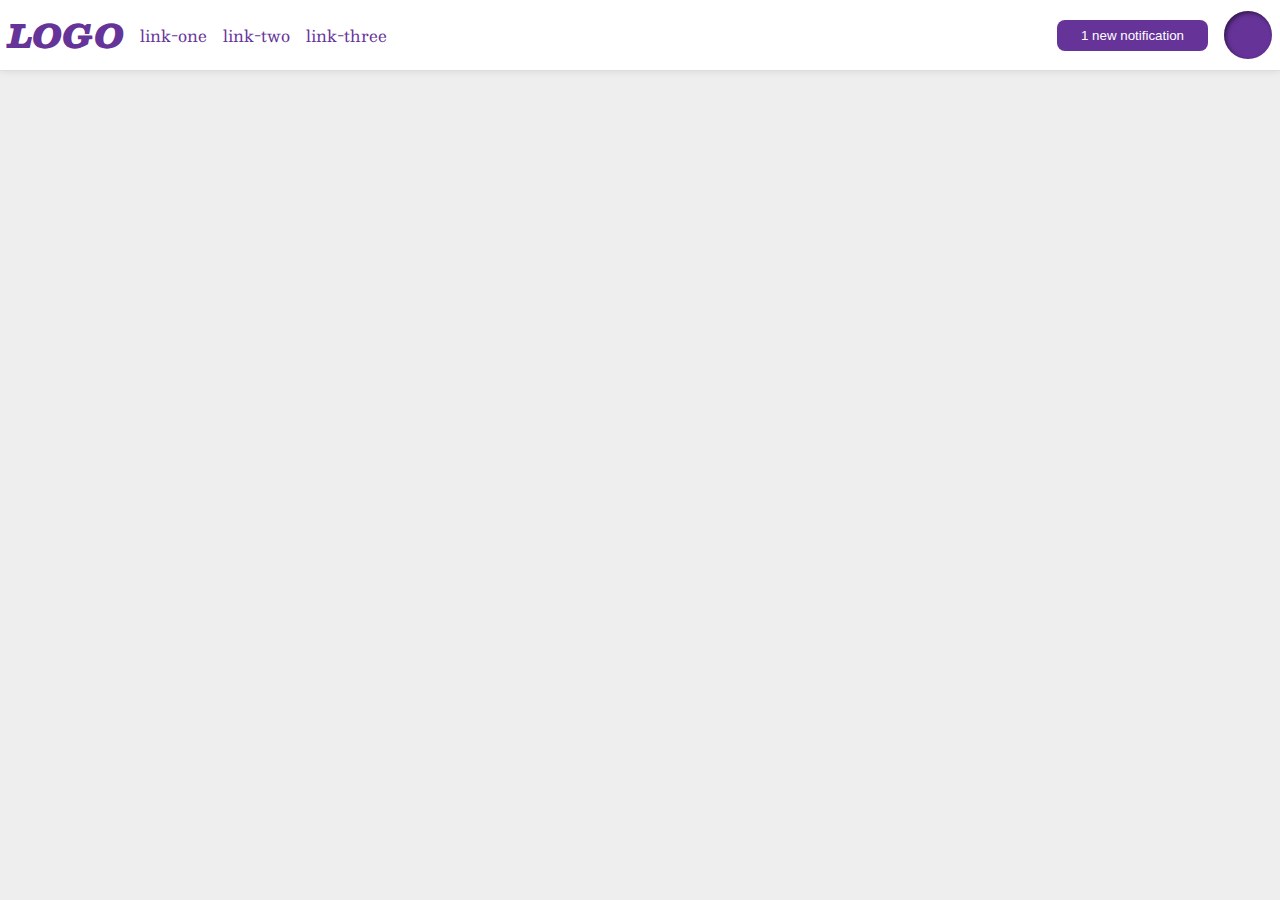
<file: foundations/flex/03-flex-header-2/index.html>
<!DOCTYPE html>
<html lang="en">
  <head>
    <meta charset="UTF-8">
    <meta http-equiv="X-UA-Compatible" content="IE=edge">
    <meta name="viewport" content="width=device-width, initial-scale=1.0">
    <title>Flex Header 2</title>
    <link rel="stylesheet" href="style.css">
  </head>
  <body>
    <div class="header">
      <div class="left">
        <div class="logo">
          LOGO
        </div>
        <ul class="links">
          <li><a href="https://google.com">link-one</a></li>
          <li><a href="https://google.com">link-two</a></li>
          <li><a href="https://google.com">link-three</a></li>
        </ul>
      </div>
      <div class="profile">
        <button class="notifications">
          1 new notification
        </button>
        <div class="profile-image"></div>
      </div>
    </div>
  </body>
</html>
</file>
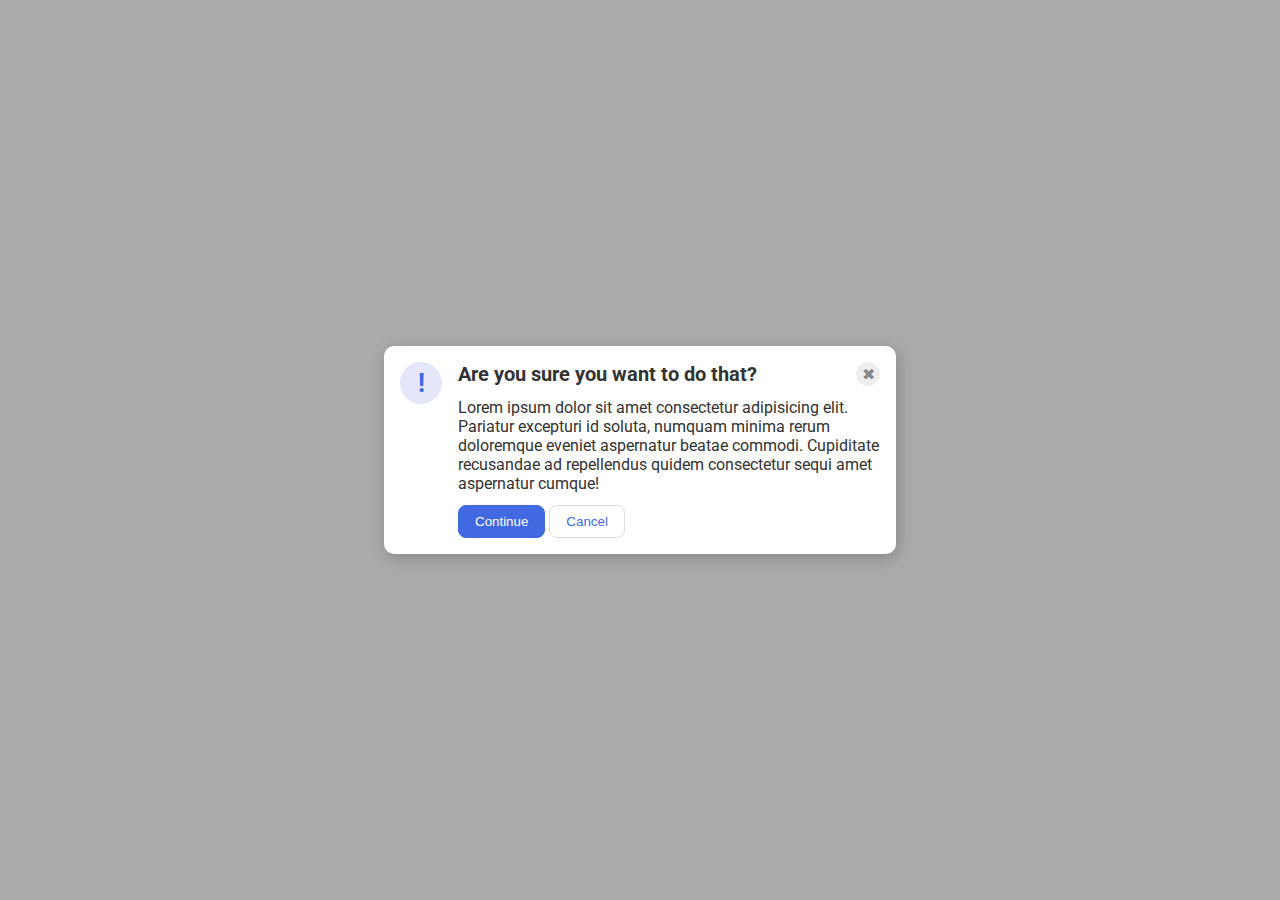
<file: foundations/flex/05-flex-modal/index.html>
<!DOCTYPE html>
<html lang="en">
  <head>
    <meta charset="UTF-8">
    <meta http-equiv="X-UA-Compatible" content="IE=edge">
    <meta name="viewport" content="width=device-width, initial-scale=1.0">
    <link rel="stylesheet" href="style.css">
    <title>Modal</title>
  </head>
  <body>
    <div class="modal">
      <div class="icon">!</div>
        <div class="content">
        <div class="header">Are you sure you want to do that?
          <button class="close-button">✖</button>
        </div>
        <div class="text">Lorem ipsum dolor sit amet consectetur adipisicing elit. Pariatur excepturi id soluta, numquam minima rerum doloremque eveniet aspernatur beatae commodi. Cupiditate recusandae ad repellendus quidem consectetur sequi amet aspernatur cumque!</div>
        <div class="buttons">
          <button class="continue">Continue</button>
          <button class="cancel">Cancel</button>
        </div>
      </div>
    </div>
  </body>
</html>
</file>
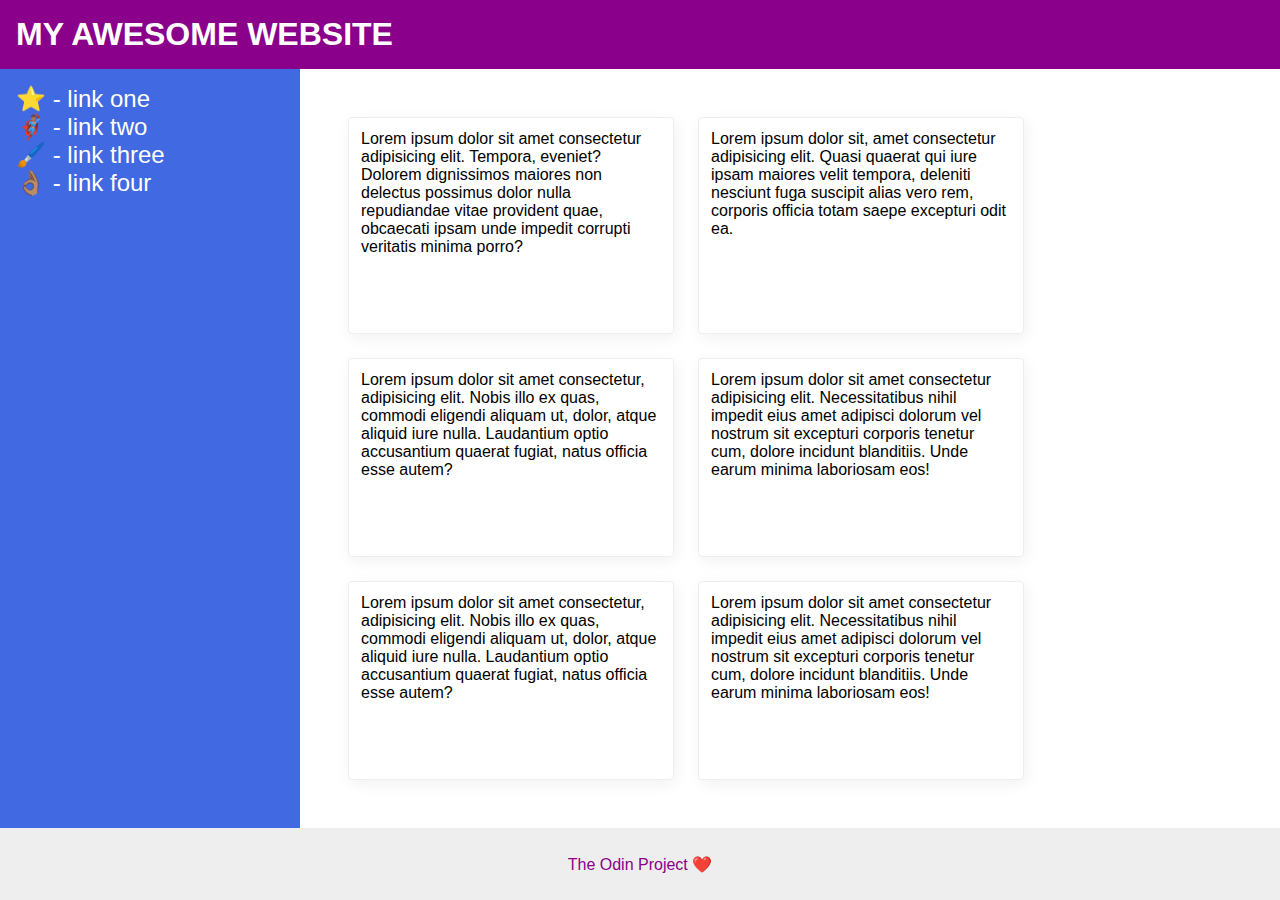
<file: foundations/flex/07-flex-layout-2/index.html>
<!DOCTYPE html>
<html lang="en">
  <head>
    <meta charset="UTF-8">
    <meta http-equiv="X-UA-Compatible" content="IE=edge">
    <meta name="viewport" content="width=device-width, initial-scale=1.0">
    <title>The Holy Grail</title>
    <link rel="stylesheet" href="style.css">
  </head>
  <body>
    <div class="header">
      MY AWESOME WEBSITE
    </div>
    
    <main>
      <div class="sidebar">
        <ul>
          <li><a href="#">⭐ - link one</a></li>
          <li><a href="#">🦸🏽‍♂️ - link two</a></li>
          <li><a href="#">🖌️ - link three</a></li>
          <li><a href="#">👌🏽 - link four</a></li>
        </ul>
      </div>


      <div class="content">

        <div class="card">Lorem ipsum dolor sit amet consectetur adipisicing elit. Tempora, eveniet? Dolorem dignissimos maiores non delectus possimus dolor nulla repudiandae vitae provident quae, obcaecati ipsam unde impedit corrupti veritatis minima porro?</div>
        <div class="card">Lorem ipsum dolor sit, amet consectetur adipisicing elit. Quasi quaerat qui iure ipsam maiores velit tempora, deleniti nesciunt fuga suscipit alias vero rem, corporis officia totam saepe excepturi odit ea.</div>
        <div class="card">Lorem ipsum dolor sit amet consectetur, adipisicing elit. Nobis illo ex quas, commodi eligendi aliquam ut, dolor, atque aliquid iure nulla. Laudantium optio accusantium quaerat fugiat, natus officia esse autem?</div>
        <div class="card">Lorem ipsum dolor sit amet consectetur adipisicing elit. Necessitatibus nihil impedit eius amet adipisci dolorum vel nostrum sit excepturi corporis tenetur cum, dolore incidunt blanditiis. Unde earum minima laboriosam eos!</div>
        <div class="card">Lorem ipsum dolor sit amet consectetur, adipisicing elit. Nobis illo ex quas, commodi eligendi aliquam ut, dolor, atque aliquid iure nulla. Laudantium optio accusantium quaerat fugiat, natus officia esse autem?</div>
        <div class="card">Lorem ipsum dolor sit amet consectetur adipisicing elit. Necessitatibus nihil impedit eius amet adipisci dolorum vel nostrum sit excepturi corporis tenetur cum, dolore incidunt blanditiis. Unde earum minima laboriosam eos!</div>
    
      </div>

    </main>

    <div class="footer">
      The Odin Project ❤️
    </div>
  </body>
</html>
</file>
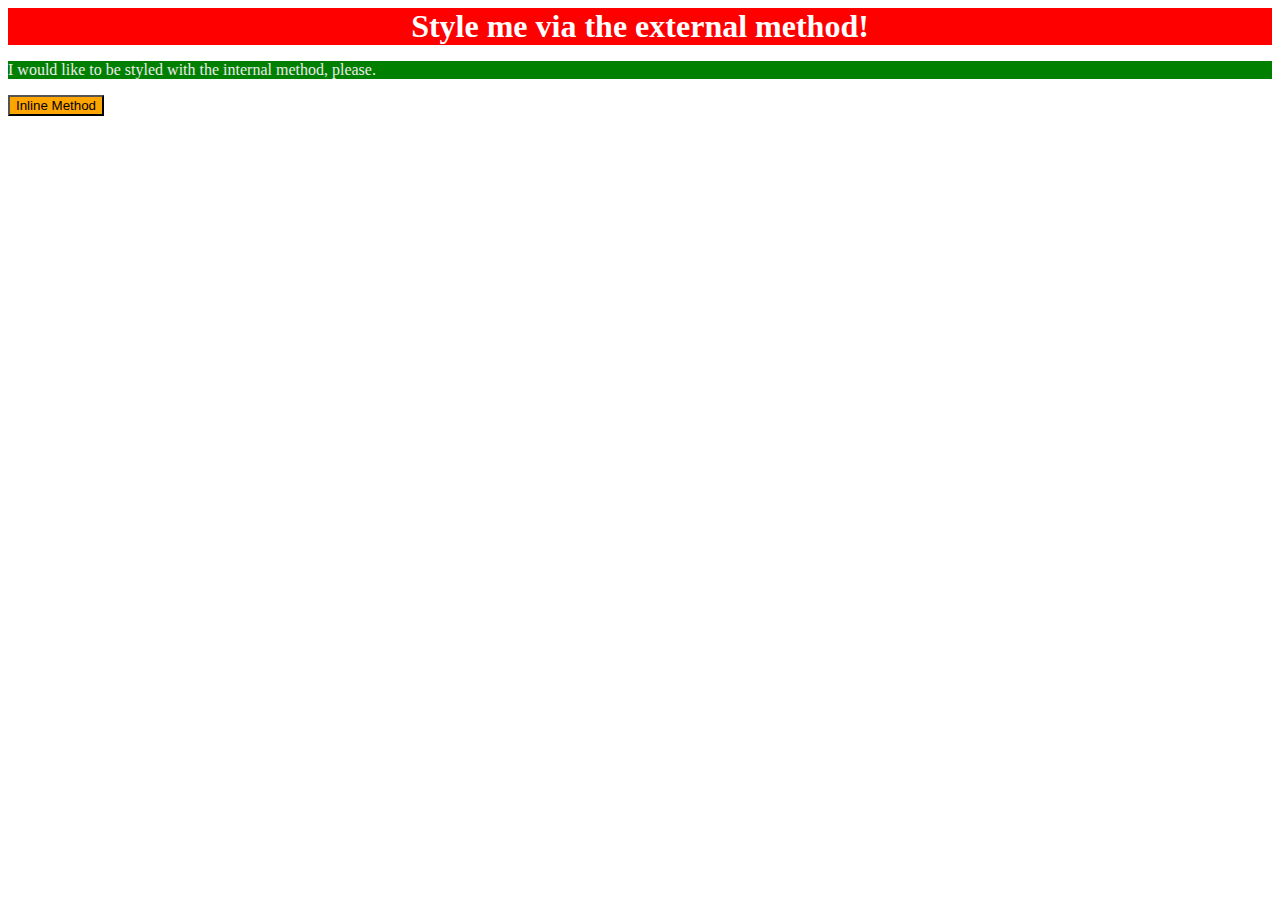
<file: foundations/intro-to-css/01-css-methods/index.html>
<!DOCTYPE html>
<html lang="en">
  <head>
    <meta charset="UTF-8">
    <meta http-equiv="X-UA-Compatible" content="IE=edge">
    <meta name="viewport" content="width=device-width, initial-scale=1.0">
    <link rel="stylesheet" href="./styles.css">
    <title>Methods for Adding CSS</title>
    <style>
      p {
        background-color: green;
        color: rgb(235, 235, 235);
        font-family: "Times New Roman", serif;
      }
    </style>
  </head>
  <body>
    <div>Style me via the external method!</div>
    <p>I would like to be styled with the internal method, please.</p>
    <button style="background-color: orange;">Inline Method</button>
  </body>
</html>
</file>
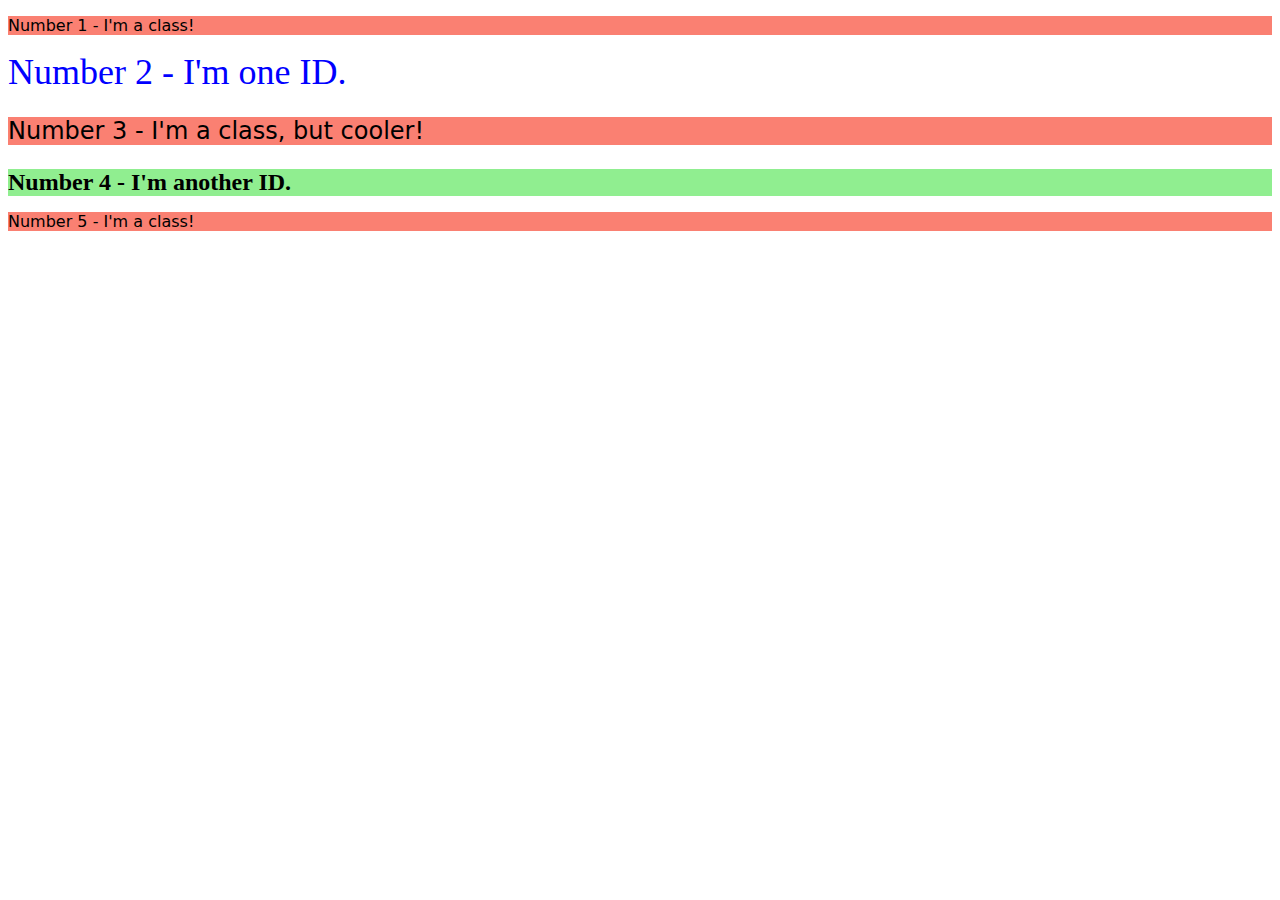
<file: foundations/intro-to-css/02-class-id-selectors/index.html>
<!DOCTYPE html>
<html lang="en">
  <head>
    <meta charset="UTF-8">
    <meta http-equiv="X-UA-Compatible" content="IE=edge">
    <meta name="viewport" content="width=device-width, initial-scale=1.0">
    <title>Class and ID Selectors</title>
    <link rel="stylesheet" href="style.css">
  </head>
  <body>
    <p class="class">Number 1 - I'm a class!</p>
    <div id="two">Number 2 - I'm one ID.</div>
    <p class="class cool">Number 3 - I'm a class, but cooler!</p>
    <div id="four">Number 4 - I'm another ID.</div>
    <p class="class">Number 5 - I'm a class!</p>
  </body>
</html>
</file>
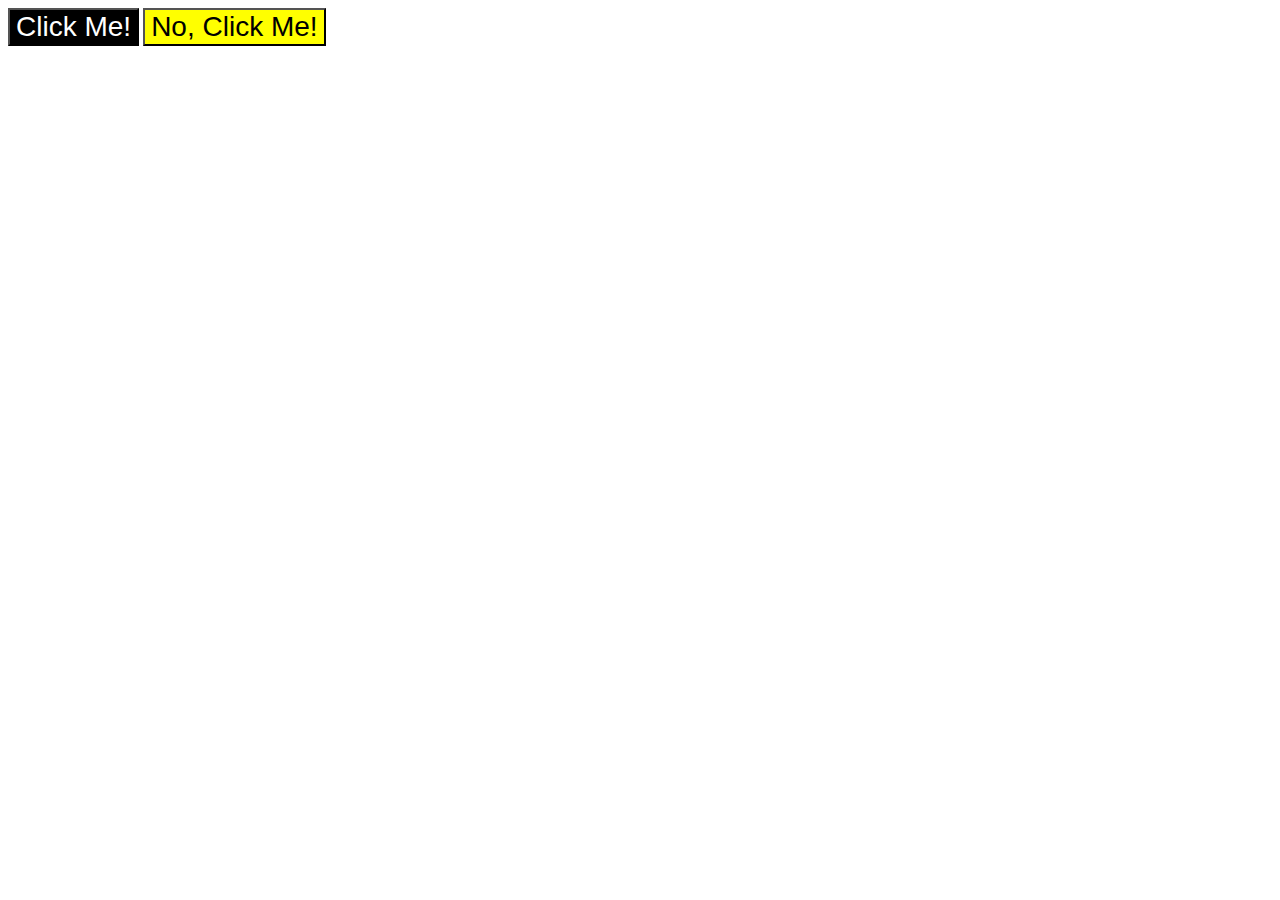
<file: foundations/intro-to-css/03-grouping-selectors/index.html>
<!DOCTYPE html>
<html lang="en">
  <head>
    <meta charset="UTF-8">
    <meta http-equiv="X-UA-Compatible" content="IE=edge">
    <meta name="viewport" content="width=device-width, initial-scale=1.0">
    <title>Grouping Selectors</title>
    <link rel="stylesheet" href="style.css">
  </head>
  <body>
    <button class="black">Click Me!</button>
    <button class="yellow">No, Click Me!</button>
  </body>
</html>
</file>
<file: foundations/flex/03-flex-header-2/style.css>
/* this is some magical font-importing.  
you'll learn about it later. */
@import url('https://fonts.googleapis.com/css2?family=Besley:ital,wght@0,400;1,900&display=swap');

body {
  margin: 0;
  background: #eee;
  font-family: Besley, serif;
}

.header {
  background: white;
  border-bottom: 1px solid #ddd;
  box-shadow: 0 0 8px rgba(0,0,0,.1);
  display: flex;
  align-items: center;
  justify-content: space-between;
}

.left {
  display: flex;
  align-items: center;
  justify-content: flex-start;
  gap: 8px;
}

.profile-image {
  background: rebeccapurple;
  box-shadow: inset 2px 2px 4px rgba(0,0,0,.5);
  border-radius: 50%;
  width: 48px;
  height: 48px;
  flex-shrink: 0;
}

.logo {
  color: rebeccapurple;
  font-size: 32px;
  font-weight: 900;
  font-style: italic;
  padding: 8px;
}

.profile {
  display: flex;
  gap: 16px;
  align-items: center;
  margin: 8px;
}

button {
  border: none;
  border-radius: 8px;
  background: rebeccapurple;
  color: white;
  padding: 8px 24px;
}

a {
  /* this removes the line under our links */
  text-decoration: none;
  color: rebeccapurple;
}

ul {
  list-style-type: none;
  display: flex;
  gap: 16px;
  align-items: start;
  margin: 0;
  padding: 0;
}
</file>
<file: foundations/flex/05-flex-modal/style.css>
@import url('https://fonts.googleapis.com/css2?family=Roboto:wght@400;700&display=swap');

html, body {
  height: 100%;
}

body {
  font-family: Roboto, sans-serif;
  margin: 0;
  background: #aaa;
  color: #333;
  /* I'll give you this one for free lol */
  display: flex;
  align-items: center;
  justify-content: center;
}

.modal {
  background: white;
  width: 480px;
  border-radius: 10px;
  box-shadow: 2px 4px 16px rgba(0,0,0,.2);
  display: flex;
  padding: 16px;
  gap: 16px;
}

.icon {
  color: royalblue;
  font-size: 26px;
  font-weight: 700;
  background: lavender;
  width: 42px;
  height: 42px;
  border-radius: 50%;
  display: flex;
  align-items: center;
  justify-content: center;
  flex-shrink: 0;
}

.header {
  font-weight: bold;
  font-size: 20px;
  display: flex;
  justify-content: space-between;
}

.close-button {
  background: #eee;
  border-radius: 50%;
  color: #888;
  font-weight: 400;
  font-size: 16px;
  height: 24px;
  width: 24px;
  display: flex;
  align-items: center;
  justify-content: center;
  border: 1px solid #eee;
  padding: 0;
  flex-shrink: 0;
}

.content {
  display: flex;
  flex-direction: column;
  gap: 12px;
}

button {
  cursor: pointer;
  padding: 8px 16px;
  border-radius: 8px;
}

button.continue {
  background: royalblue;
  border: 1px solid royalblue;
  color: white;
}

button.cancel {
  background: white;
  border: 1px solid #ddd;
  color: royalblue;
}
</file>
<file: foundations/flex/07-flex-layout-2/style.css>
body {
  font-family: -apple-system, BlinkMacSystemFont, 'Segoe UI', Roboto, Oxygen, Ubuntu, Cantarell, 'Open Sans', 'Helvetica Neue', sans-serif;
  margin: 0;
  min-height: 100vh;
  display: flex;
  flex-direction: column;
  justify-content: space-between;

}

.header {
  background: darkmagenta;
  color: white;
  padding: 16px;
  font-size: 32px;
  font-weight: 900;
}

.footer {
  height: 72px;
  background: #eee;
  color: darkmagenta;
  display: flex;
  justify-content: center;
  align-items: center;
}

.sidebar {
  width: 300px;
  background: royalblue;
  box-sizing: border-box;
  padding: 16px;
  flex: 0 0 300px;
}

ul {
  list-style: none;
  padding: 0;
  margin: 0;
}

a {
  text-decoration: none;
  color: white;
  font-size: 24px;
}

.card {
  border: 1px solid #eee;
  box-shadow: 2px 4px 16px rgba(0,0,0,.06);
  border-radius: 4px;
  padding: 12px;
  width: 300px;
}

.content {
  display: flex;
  flex-flow: row wrap; 
  padding: 48px;
  gap: 24px;
}

main {
  display: flex;
  flex: 1;
}
</file>
<file: foundations/intro-to-css/01-css-methods/styles.css>
div {
    background-color: red;
    color: white;
    font-size: 32px;
    font-family: "Times New Roman", serif;
    text-align: center;
    font-weight: bold;
    /*padding-top: 5px;*/
}
</file>
<file: foundations/intro-to-css/02-class-id-selectors/style.css>
/* Add CSS Styling */

.class {
    background-color: salmon;
    font-family: "DejaVu Sans", Verdana, sans-serif;
}

.cool {
    font-size: 24px;
}

#two {
    color: blue;
    font-size: 36px;
}

#four {
    background-color: lightgreen;
    font-size: 24px;
    font-weight: bold;
}
</file>
<file: foundations/intro-to-css/03-grouping-selectors/style.css>
/* Add CSS Styling */

.black, .yellow {
    font-size: 28px;
    font-family: Helvetica, "Times New Roman", sans-serif;
}

.black {
    background-color: black;
    color: white;
}

.yellow {
    background-color: yellow;
}
</file>
